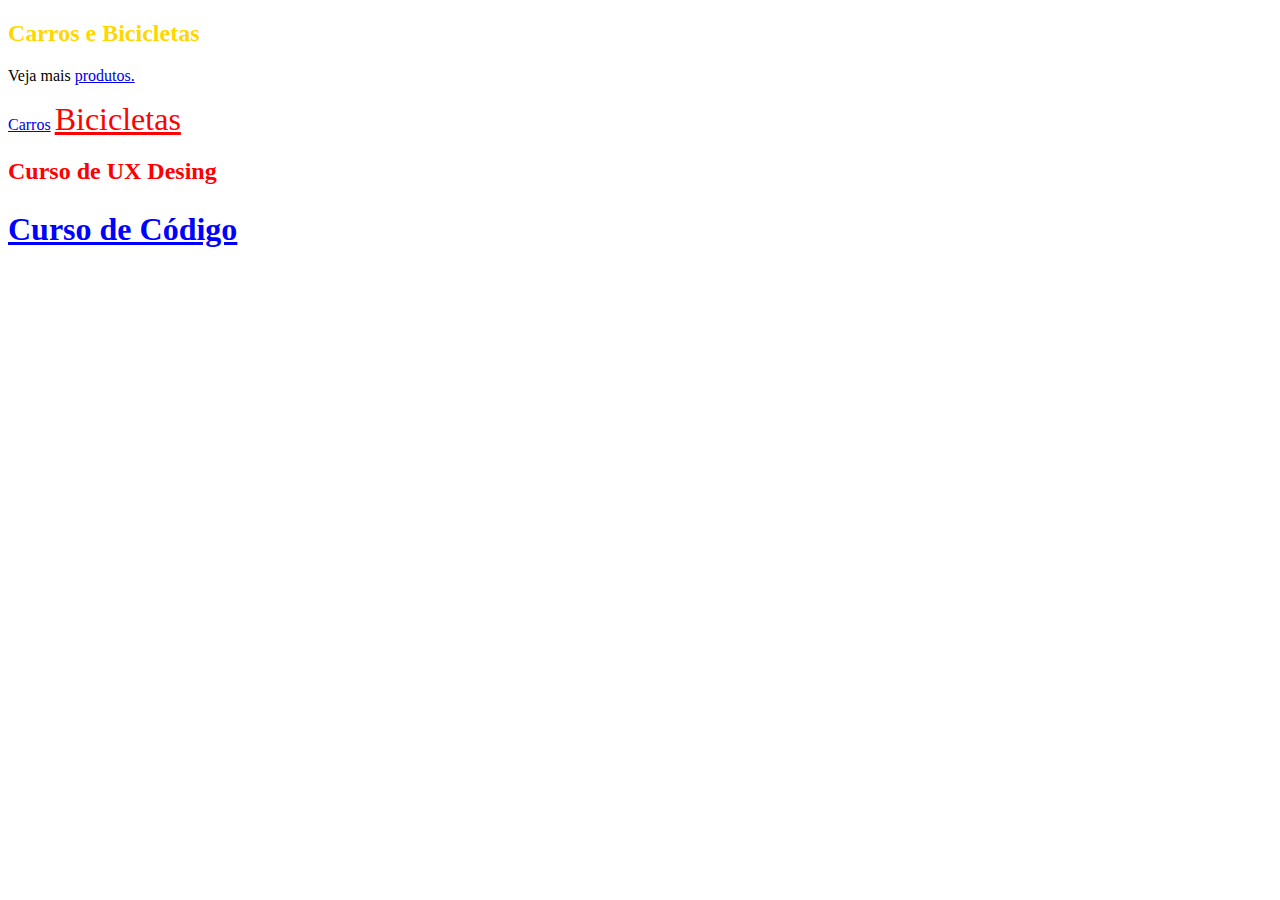
<file: web/index.html>
<!DOCTYPE html>
<html>

<head>
  <meta charset="UTF-8">
  <title> Carros e Bicicletas</title>
  <link rel="stylesheet" href="/web/style.css">

</head>

<body class="codigo">
  <h2 id="introducão">Carros e Bicicletas</h2>
  <p> Veja mais <a href="/">produtos.</a></p>
  <a class="codigo" href="/web/produtos/carros.html">Carros</a>
  <a class="desing grande" href="/web/produtos/bicicletas.html">Bicicletas</a>
  <h2 class="desing"> Curso de UX Desing</h2>
  <h2 class="azul grande underline">Curso de Código</h2>


</body>

</html>
</file>
<file: web/style.css>
#introducão {
  color: gold;
}

.codigo .desing {
  color: red;
}

.azul {
  color: blue;
}
.underline {
  text-decoration: underline;
}

.grande {
  font-size: 32px;
}
</file>
